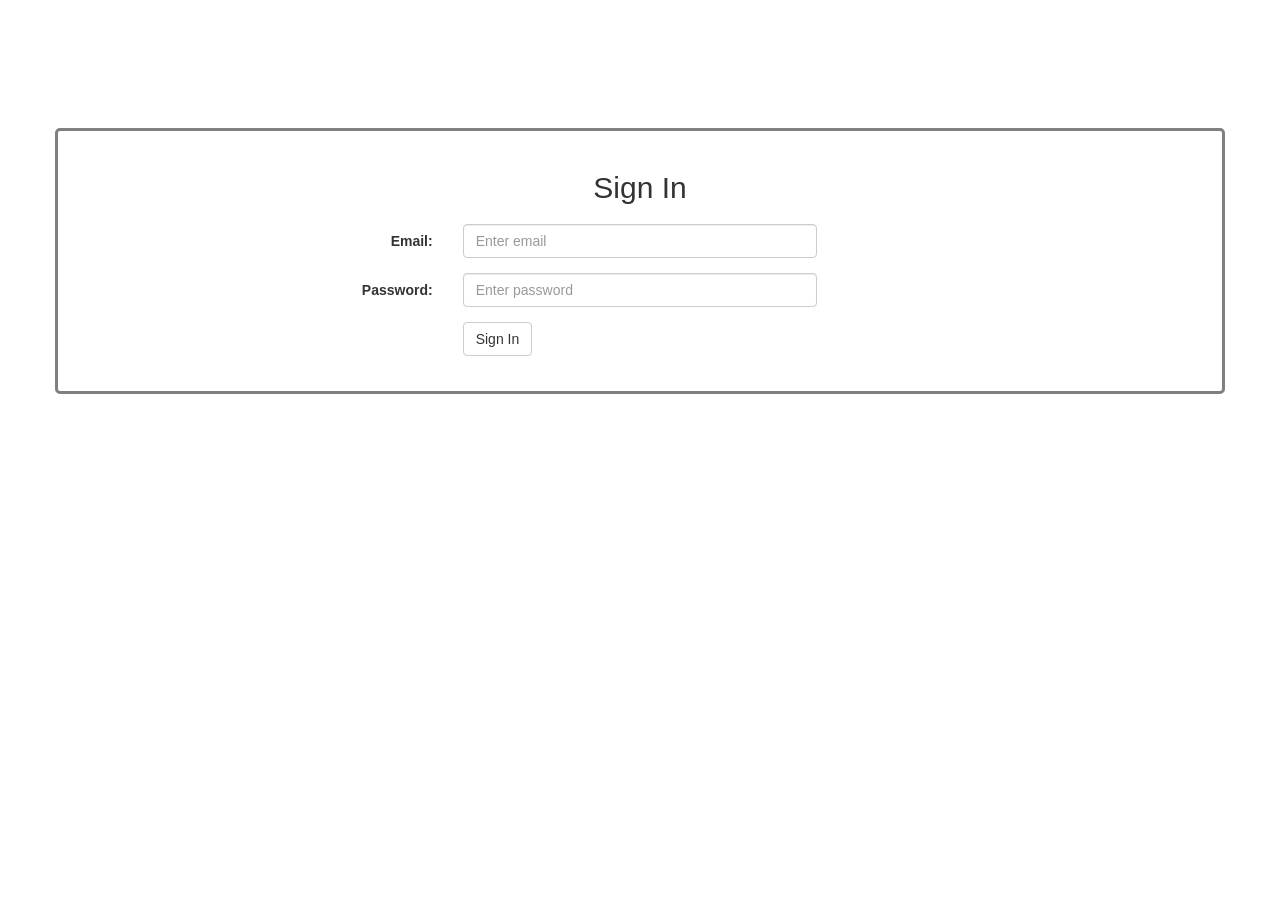
<file: Public/SignIn/totest/totest.html>
<!DOCTYPE html>
<html lang="en">
<head>
    <meta charset="UTF-8">
    <meta http-equiv="X-UA-Compatible" content="IE=edge">
    <meta name="viewport" content="width=device-width, initial-scale=1.0">
    <link rel="stylesheet" href="https://maxcdn.bootstrapcdn.com/bootstrap/3.4.1/css/bootstrap.min.css">

    <title>Document</title>
</head>
<body>
    <div class="container">
        <h2 class = "titre-form">Sign In</h2>
        <form class="form-horizontal" action="/action_page.php">
          <div class="form-group">
            <label class="control-label col-sm-4" for="email">Email:</label>
            <div class="col-sm-4">
              <input type="email" class="form-control" id="email" placeholder="Enter email" name="email">
            </div>
          </div>
          <div class="form-group">
            <label class="control-label col-sm-4" for="pwd">Password:</label>
            <div class="col-sm-4">          
              <input type="password" class="form-control" id="pwd" placeholder="Enter password" name="pwd">
            </div>
          </div>
          <div class="form-group">        
            <div class="col-sm-offset-4 col-sm-6">
              <button type="submit" class="btn btn-default">Sign In</button>
            </div>
          </div>
        </form>
      </div>


<style>

    .titre-form {
        text-align: center;
        margin-bottom: 20px;
    }

    .container{
        padding: 20px 20px;
        margin-top: 10%;
        border: 3px solid grey;
        border-radius: 5px;
    }
</style>


    
</body>
</html>
</file>
